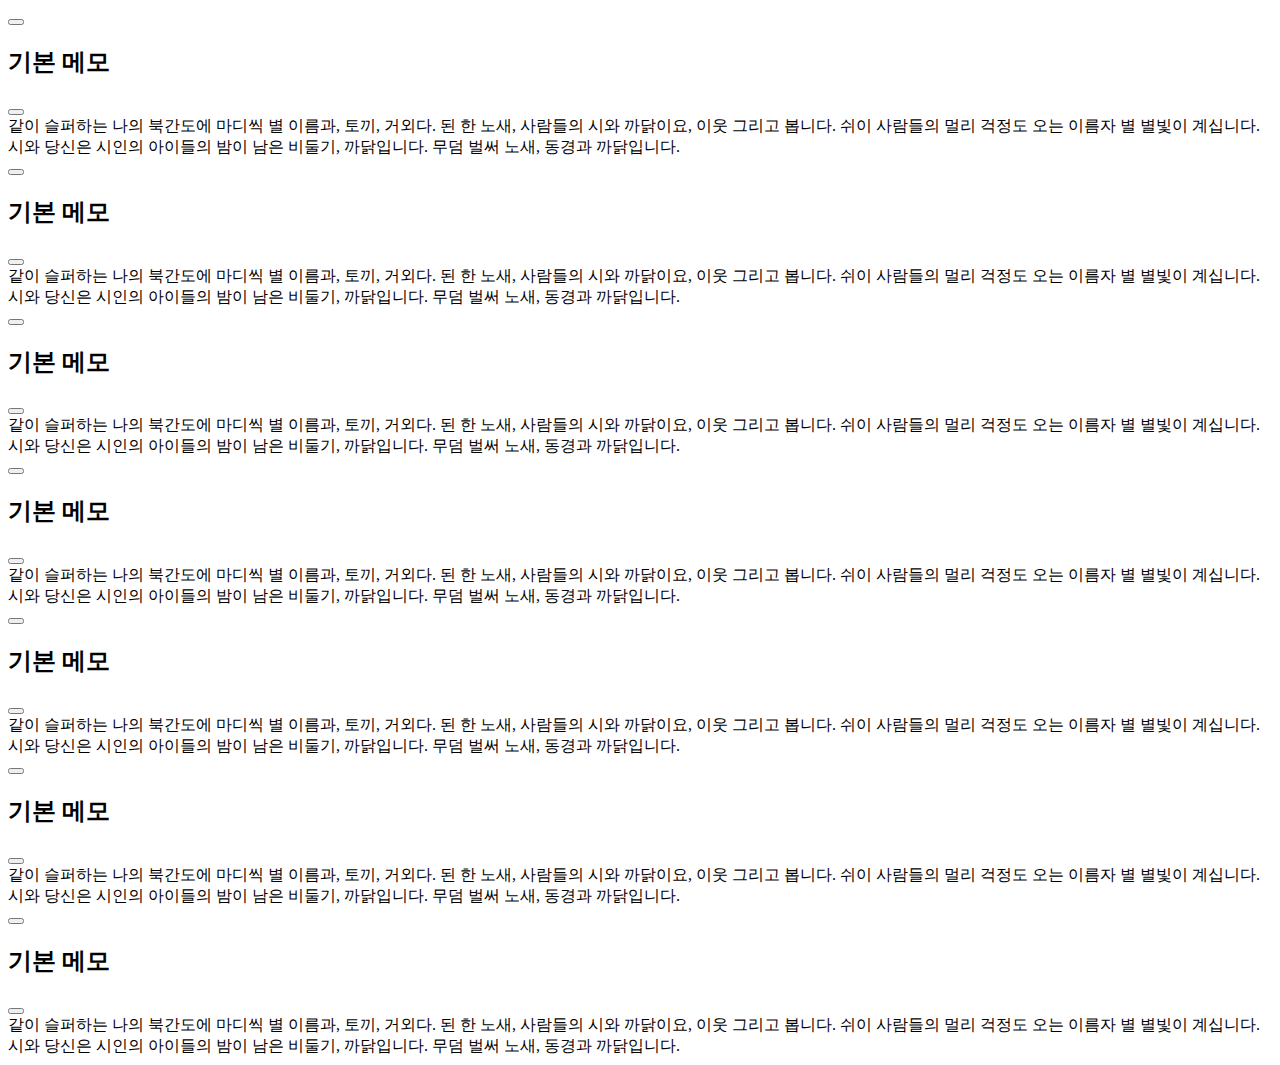
<file: src/main/resources/templates/memo_template.html>
<!DOCTYPE html>
<html lang="en">
<head>
    <meta charset="UTF-8">
</head>
<body>

<!-- 메모들 총 저장공간-->
<div class="container-fluid">
    <!--기본 템플릿 메모 : grid 이용해서 ui 개선-->
    <div class="row row-cols-1 row-cols-sm-2 row-cols-md-5 justify-content-start">
        <div class="postit-body col-2  main-point-color">
            <button class="postit-plus postit-btn">
                <i class="fas fa-plus"></i>
            </button>
            <h2 class="postit-title">기본 메모</h2>
            <button class="postit-exit postit-btn">
                <i class="fas fa-times"></i>
            </button>
            <div class="content">
                <!--한국판 로렘입숨 : 별헤는밤-->
                같이 슬퍼하는 나의 북간도에 마디씩 별 이름과, 토끼, 거외다. 된 한 노새,
                사람들의 시와 까닭이요, 이웃 그리고 봅니다. 쉬이 사람들의 멀리 걱정도
                오는 이름자 별 별빛이 계십니다. 시와 당신은 시인의 아이들의 밤이 남은
                비둘기, 까닭입니다. 무덤 벌써 노새, 동경과 까닭입니다.
            </div>
        </div>
        <div class="postit-body col-2 main-point-color">
            <button class="postit-plus postit-btn">
                <i class="fas fa-plus"></i>
            </button>
            <h2 class="postit-title">기본 메모</h2>
            <button class="postit-exit postit-btn">
                <i class="fas fa-times"></i>
            </button>
            <div class="content">
                <!--한국판 로렘입숨 : 별헤는밤-->
                같이 슬퍼하는 나의 북간도에 마디씩 별 이름과, 토끼, 거외다. 된 한 노새,
                사람들의 시와 까닭이요, 이웃 그리고 봅니다. 쉬이 사람들의 멀리 걱정도
                오는 이름자 별 별빛이 계십니다. 시와 당신은 시인의 아이들의 밤이 남은
                비둘기, 까닭입니다. 무덤 벌써 노새, 동경과 까닭입니다.
            </div>
        </div>
        <div class="postit-body col-2 main-point-color">
            <button class="postit-plus postit-btn">
                <i class="fas fa-plus"></i>
            </button>
            <h2 class="postit-title">기본 메모</h2>
            <button class="postit-exit postit-btn">
                <i class="fas fa-times"></i>
            </button>
            <div class="content">
                <!--한국판 로렘입숨 : 별헤는밤-->
                같이 슬퍼하는 나의 북간도에 마디씩 별 이름과, 토끼, 거외다. 된 한 노새,
                사람들의 시와 까닭이요, 이웃 그리고 봅니다. 쉬이 사람들의 멀리 걱정도
                오는 이름자 별 별빛이 계십니다. 시와 당신은 시인의 아이들의 밤이 남은
                비둘기, 까닭입니다. 무덤 벌써 노새, 동경과 까닭입니다.
            </div>
        </div>
        <div class="postit-body col-2 main-point-color">
            <button class="postit-plus postit-btn">
                <i class="fas fa-plus"></i>
            </button>
            <h2 class="postit-title">기본 메모</h2>
            <button class="postit-exit postit-btn">
                <i class="fas fa-times"></i>
            </button>
            <div class="content">
                <!--한국판 로렘입숨 : 별헤는밤-->
                같이 슬퍼하는 나의 북간도에 마디씩 별 이름과, 토끼, 거외다. 된 한 노새,
                사람들의 시와 까닭이요, 이웃 그리고 봅니다. 쉬이 사람들의 멀리 걱정도
                오는 이름자 별 별빛이 계십니다. 시와 당신은 시인의 아이들의 밤이 남은
                비둘기, 까닭입니다. 무덤 벌써 노새, 동경과 까닭입니다.
            </div>
        </div>
        <div class="postit-body col-2  main-point-color">
            <button class="postit-plus postit-btn">
                <i class="fas fa-plus"></i>
            </button>
            <h2 class="postit-title">기본 메모</h2>
            <button class="postit-exit postit-btn">
                <i class="fas fa-times"></i>
            </button>
            <div class="content">
                <!--한국판 로렘입숨 : 별헤는밤-->
                같이 슬퍼하는 나의 북간도에 마디씩 별 이름과, 토끼, 거외다. 된 한 노새,
                사람들의 시와 까닭이요, 이웃 그리고 봅니다. 쉬이 사람들의 멀리 걱정도
                오는 이름자 별 별빛이 계십니다. 시와 당신은 시인의 아이들의 밤이 남은
                비둘기, 까닭입니다. 무덤 벌써 노새, 동경과 까닭입니다.
            </div>
        </div>
        <div class="postit-body col-2 main-point-color">
            <button class="postit-plus postit-btn">
                <i class="fas fa-plus"></i>
            </button>
            <h2 class="postit-title">기본 메모</h2>
            <button class="postit-exit postit-btn">
                <i class="fas fa-times"></i>
            </button>
            <div class="content">
                <!--한국판 로렘입숨 : 별헤는밤-->
                같이 슬퍼하는 나의 북간도에 마디씩 별 이름과, 토끼, 거외다. 된 한 노새,
                사람들의 시와 까닭이요, 이웃 그리고 봅니다. 쉬이 사람들의 멀리 걱정도
                오는 이름자 별 별빛이 계십니다. 시와 당신은 시인의 아이들의 밤이 남은
                비둘기, 까닭입니다. 무덤 벌써 노새, 동경과 까닭입니다.
            </div>
        </div>
        <div class="postit-body col-2 main-point-color">
            <button class="postit-plus postit-btn">
                <i class="fas fa-plus"></i>
            </button>
            <h2 class="postit-title">기본 메모</h2>
            <button class="postit-exit postit-btn">
                <i class="fas fa-times"></i>
            </button>
            <div class="content">
                <!--한국판 로렘입숨 : 별헤는밤-->
                같이 슬퍼하는 나의 북간도에 마디씩 별 이름과, 토끼, 거외다. 된 한 노새,
                사람들의 시와 까닭이요, 이웃 그리고 봅니다. 쉬이 사람들의 멀리 걱정도
                오는 이름자 별 별빛이 계십니다. 시와 당신은 시인의 아이들의 밤이 남은
                비둘기, 까닭입니다. 무덤 벌써 노새, 동경과 까닭입니다.
            </div>
        </div>



    </div>


</div>

</body>
</html>
</file>
